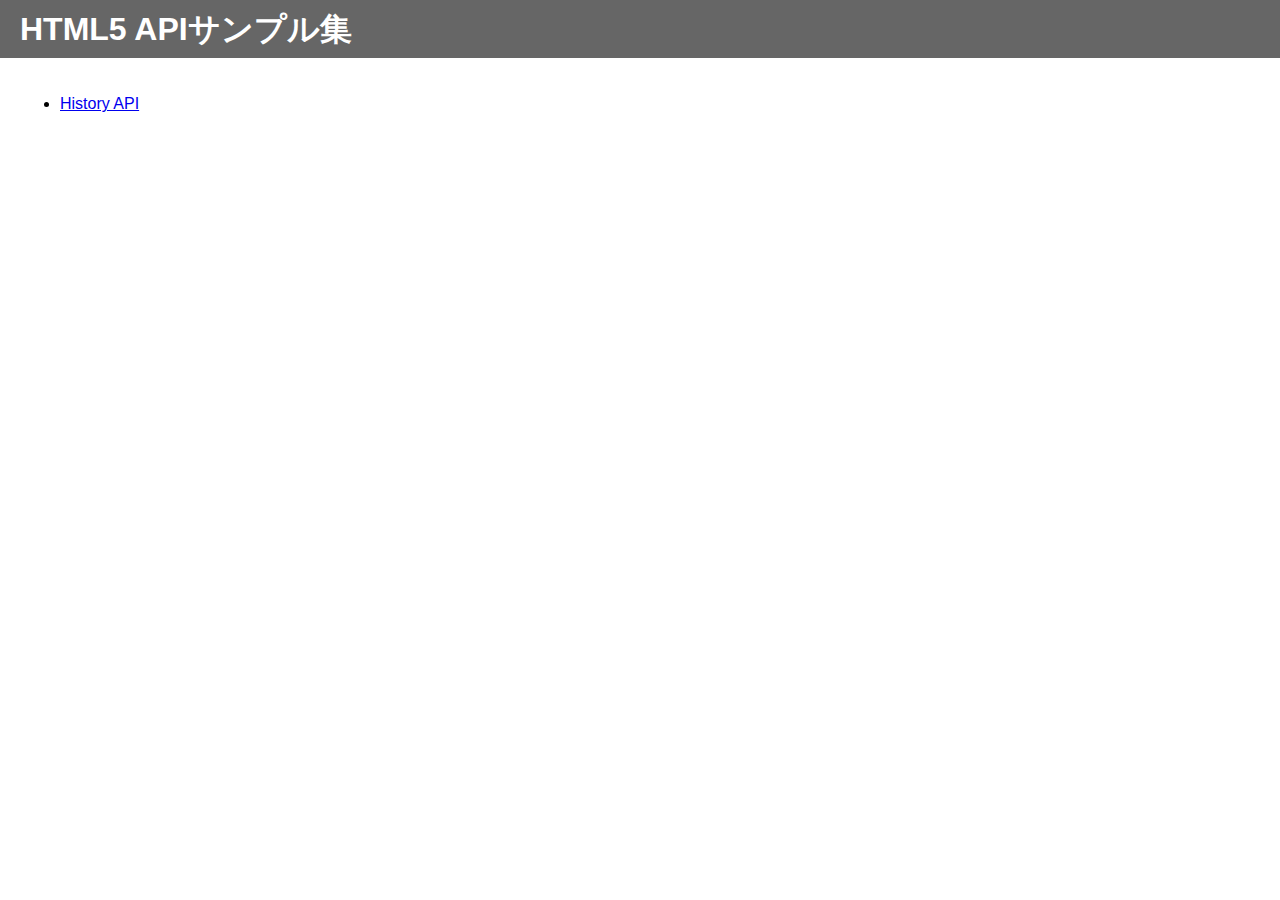
<file: index.html>
<!DOCTYPE html>
<html lang="ja">
<head>
	<meta charset="utf-8" />
	<link rel="stylesheet" type="text/css" href="css/style.css">
	<title>HTML5 APIサンプル集</title>
</head>
<body>
	<header>
		<h1>HTML5 APIサンプル集</h1>
	</header>
	<main>
		<section>
			<ul>
				<li><a href="html/history.html">History API</a></li>
			</ul>
		</section>
	</main>
</body>
</html>
</file>
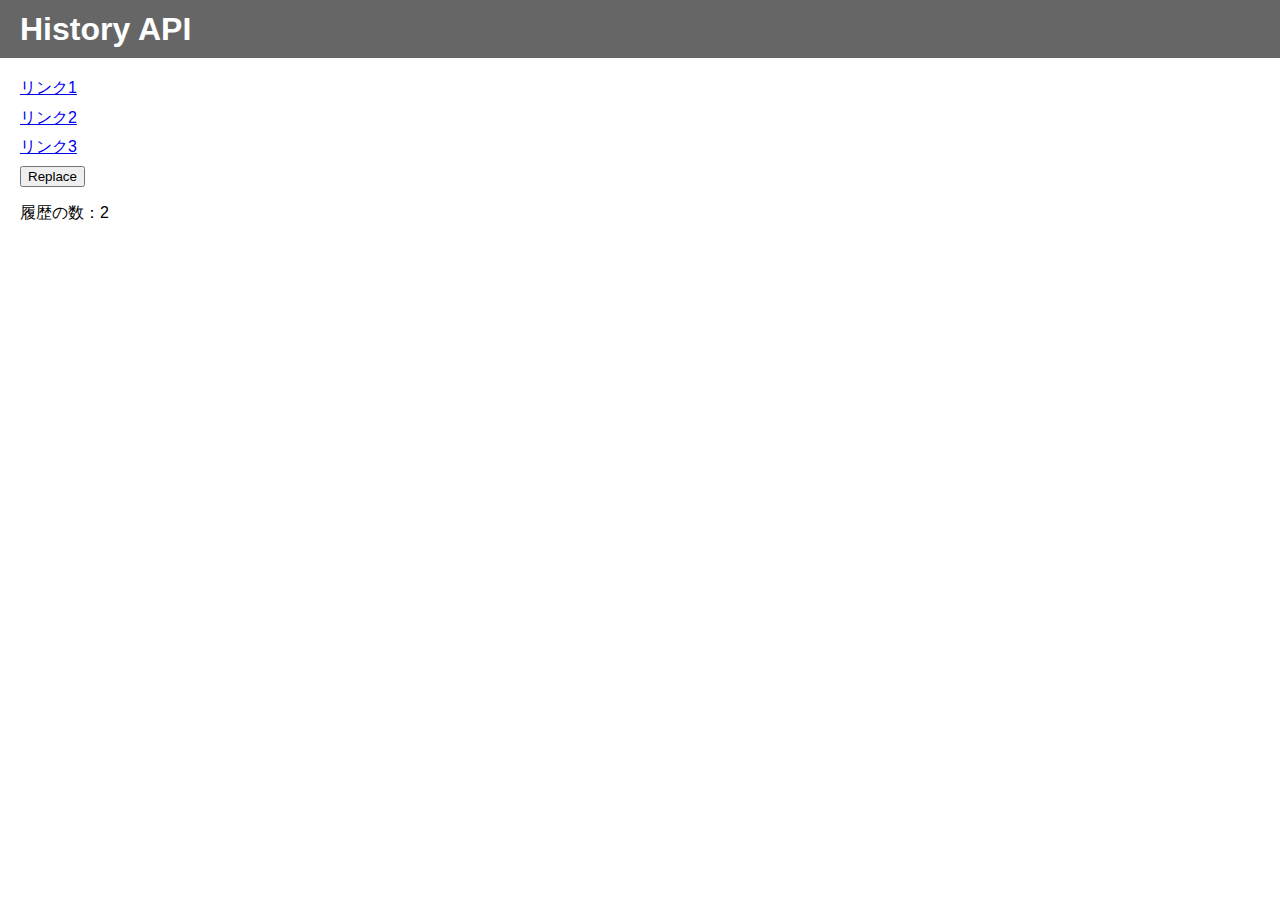
<file: html/history.html>
<!DOCTYPE html>
<html lang="ja">
<head>
	<meta charset="utf-8" />
	<link rel="stylesheet" type="text/css" href="../css/style.css">
	<title>HTML5 APIサンプル集 -History API-</title>
</head>
<body>
	<header>
		<h1>History API</h1>
	</header>
	<main>
		<section>
			<div id="links" class="history-links">
				<a href="#link1">リンク1</a>
				<a href="#link2">リンク2</a>
				<a href="#link3">リンク3</a>
			</div>
			<input type="button" id="replace" value="Replace" />
			<p>履歴の数：<span id="historyCount"></span></p>
		</section>
	</main>
	<script src="../js/history.js"></script>
</body>
</html>
</file>
<file: css/style.css>
@charset 'utf-8';
@-ms-viewport { width: device-width; }

body {
	margin: 0;
	padding: 0;
	font:16px/1.2 "ヒラギノ角ゴ Pro W3","Hiragino Kaku Gothic Pro",Meiryo,"メイリオ","ＭＳ Ｐゴシック",Helvetica,Sans-Serif;
}

body > header {
	margin: 0;
	padding: 10px 20px;
	background: #666666;
}

header > h1 {
	margin: 0;
	padding: 0;
	color: #FFFFFF;
}

body > main {
	padding: 20px;
}


/* History API */
.history-links a {
	display: block;
	margin: 0 0 10px 0;
}
</file>
